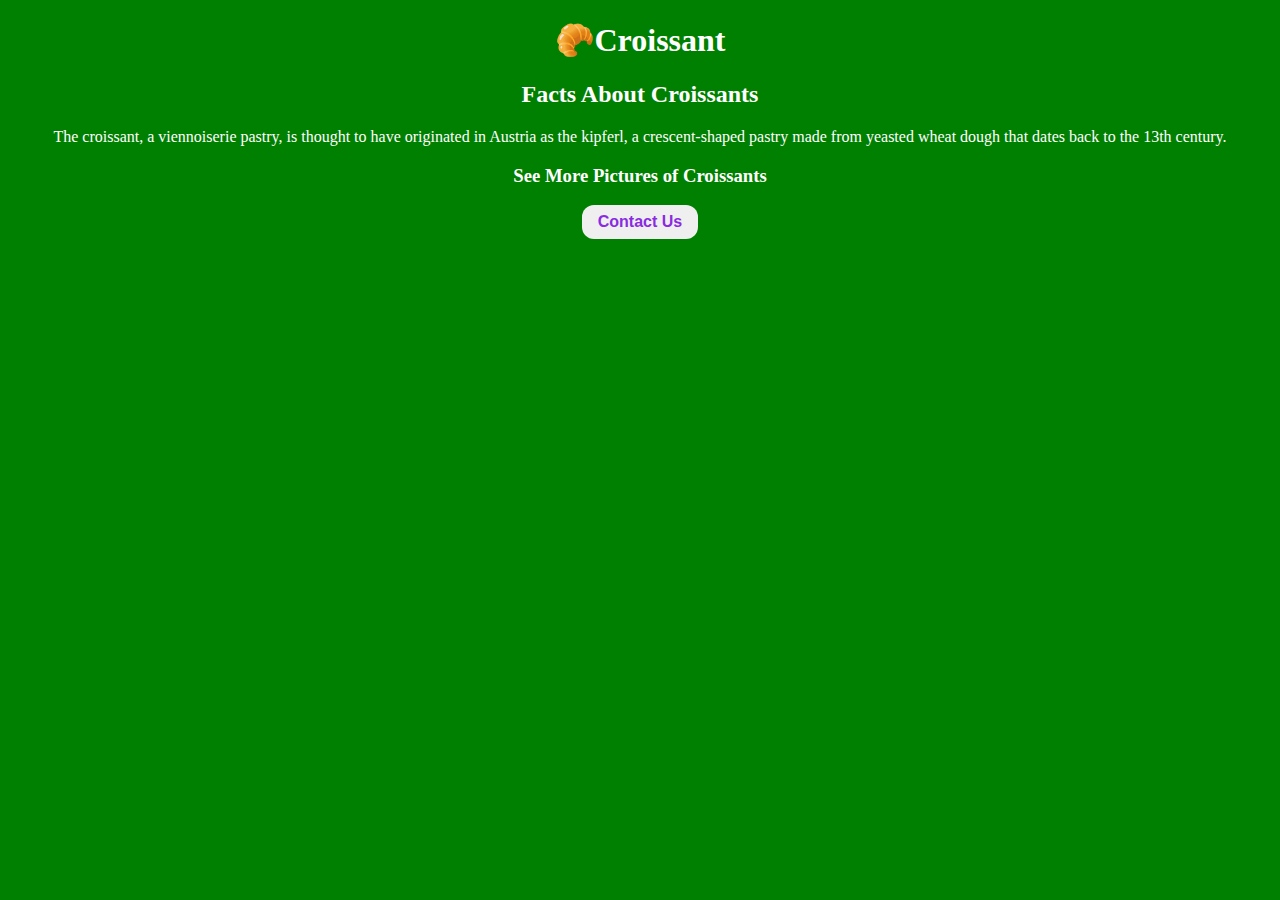
<file: index.html>
<!DOCTYPE html>
<html lang="en">
  <head>
    <meta charset="UTF-8" />
    <meta http-equiv="X-UA-Compatible" content="IE=7" />
    <meta name="viewport" content="width=device-width, initial-scale=1.0" />
    <title>Croissant</title>
    <link rel="stylesheet" href="style.css" />
  </head>
  <body>
    <h1>🥐Croissant</h1>
    <h2>Facts About Croissants</h2>
    <p>
      The croissant, a viennoiserie pastry, is thought to have originated in
      Austria as the kipferl, a crescent-shaped pastry made from yeasted wheat
      dough that dates back to the 13th century.
    </p>
    <footer>
      <a href="photo.html"><h3>See More Pictures of Croissants</h3></a>
      <a href="contact.html"><button>Contact Us</button></a>
    </footer>
  </body>
</html>
</file>
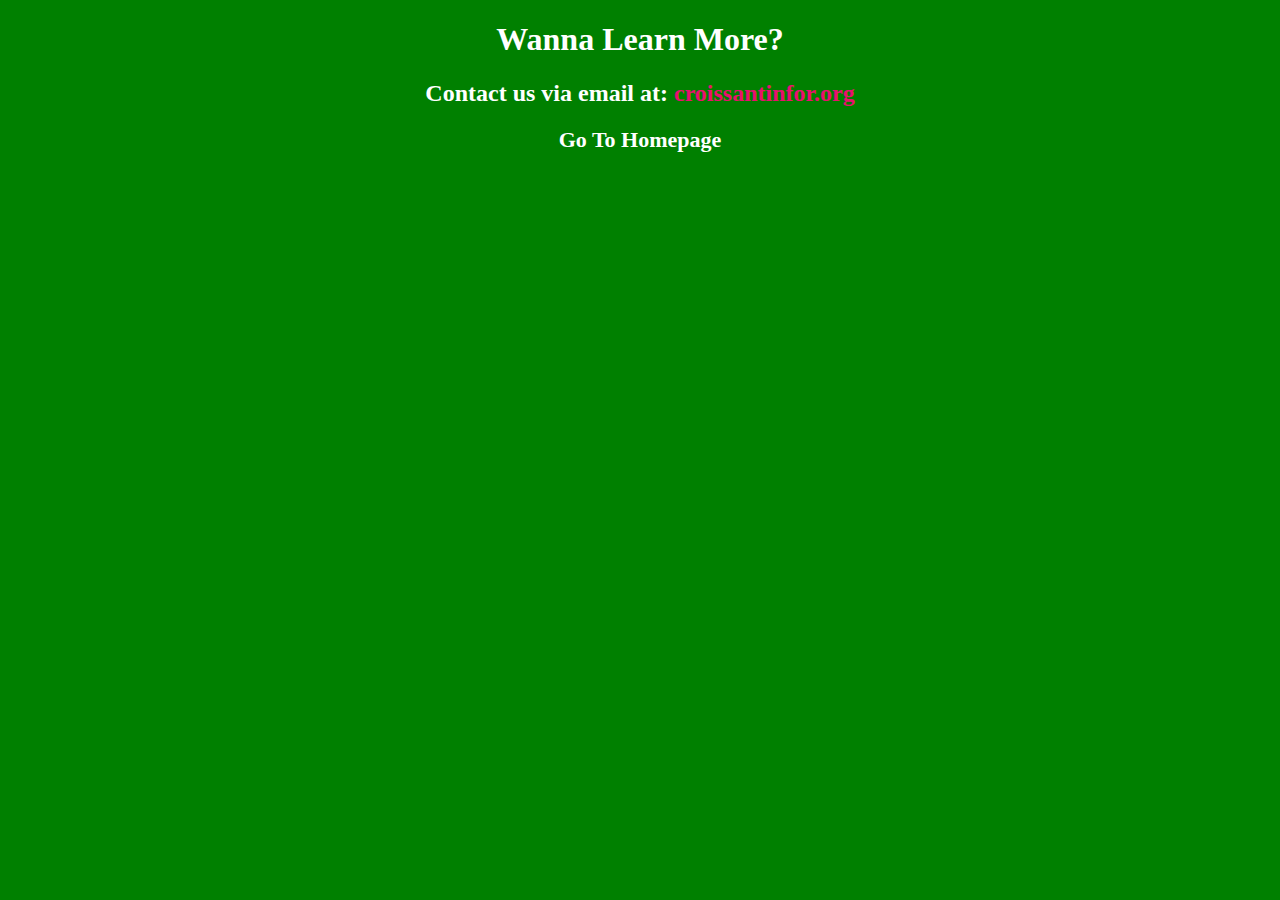
<file: contact.html>
<!DOCTYPE html>
<html lang="en">
  <head>
    <meta charset="UTF-8" />
    <meta name="viewport" content="width=device-width, initial-scale=1.0" />
    <title>Contact</title>
    <link rel="stylesheet" href="style.css" />
  </head>
  <body>
    <h1>Wanna Learn More?</h1>
    <h2>
      Contact us via email at: <a href="#" class="info">croissantinfor.org</a>
    </h2>
    <a href="index.html" class="home">Go To Homepage</a>
  </body>
</html>
</file>
<file: style.css>
body {
  background-color: green;
  font-family: cursive;
  text-align: center;
}
h1 {
  color: white;
  text-align: center;
}
h2,
p {
  text-align: center;
  color: white;
}
h3 {
  color: white;
}
a {
  text-decoration: none;
}
img {
  width: 250px;
  height: 250px;
  object-fit: cover;
  object-position: center;
}
.home {
  font-size: 22px;
  color: white;
  font-weight: bold;
}
.info {
  color: rgb(234, 15, 110);
}
button {
  padding: 8px 16px;
  border-radius: 12px;
  border: none;
  color: blueviolet;
  font-size: 16px;
  font-weight: bold;
  cursor: pointer;
}
</file>
